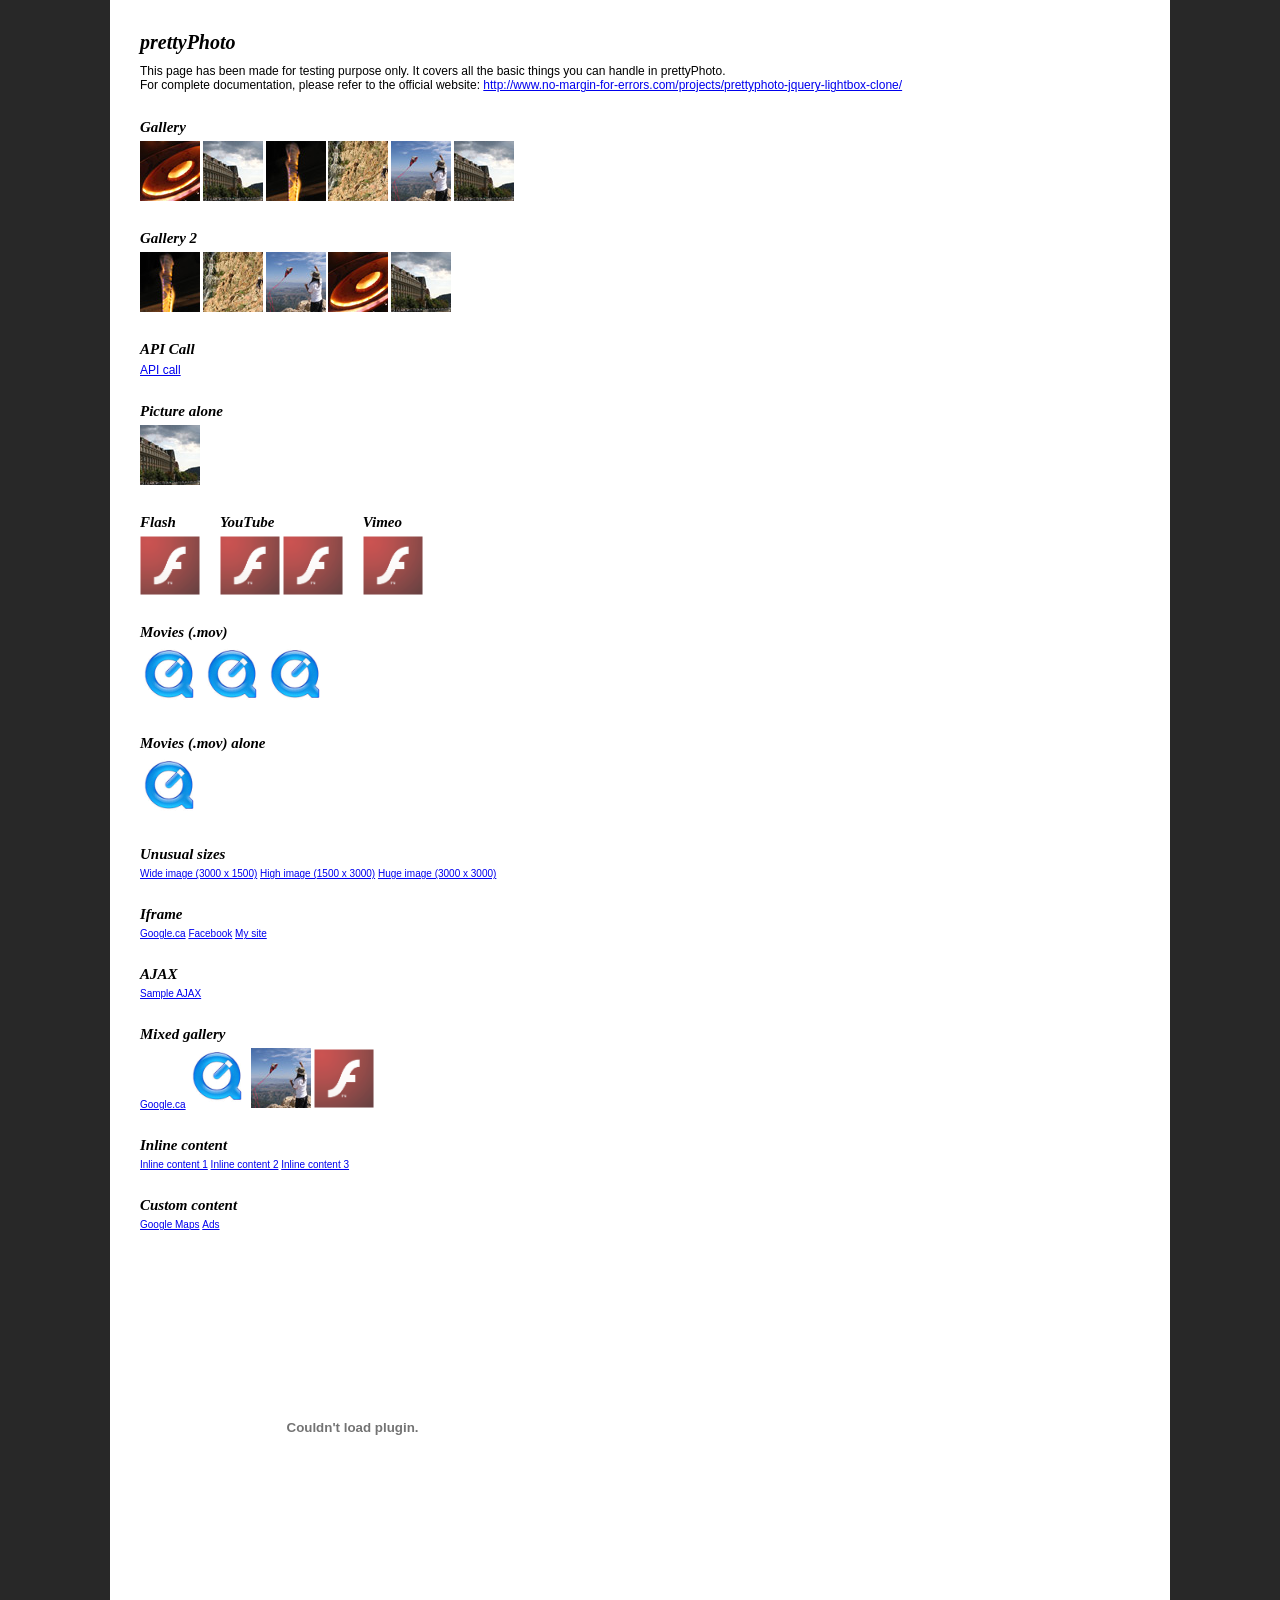
<file: js/prettyPhoto_compressed_3.1.3/index.html>
<!DOCTYPE html>
<html>
	<head>
		<title>jQuery lightbox clone - prettyPhoto - by Stephane Caron</title>
		<meta http-equiv="Content-Type" content="text/html; charset=utf-8" />
		<script src="js/jquery-1.6.1.min.js" type="text/javascript"></script>
		<!--script src="js/jquery.lint.js" type="text/javascript" charset="utf-8"></script-->
		<link rel="stylesheet" href="css/prettyPhoto.css" type="text/css" media="screen" title="prettyPhoto main stylesheet" charset="utf-8" />
		<script src="js/jquery.prettyPhoto.js" type="text/javascript" charset="utf-8"></script>
		
		<style type="text/css" media="screen">
			* { margin: 0; padding: 0; }
			
			body {
				background: #282828;
				font: 62.5%/1.2 Arial, Verdana, Sans-Serif;
				padding: 0 20px;
			}
			
			h1 { font-family: Georgia; font-style: italic; margin-bottom: 10px; }
			
			h2 {
				font-family: Georgia;
				font-style: italic;
				margin: 25px 0 5px 0;
			}
			
			p { font-size: 1.2em; }
			
			ul li { display: inline; }
			
			.wide {
				border-bottom: 1px #000 solid;
				width: 4000px;
			}
			
			.fleft { float: left; margin: 0 20px 0 0; }
			
			.cboth { clear: both; }
			
			#main {
				background: #fff;
				margin: 0 auto;
				padding: 30px;
				width: 1000px;
			}
		</style>
	</head>
	<body>
		<div id="main">
			<h1>prettyPhoto</h1>
			
			<p>This page has been made for testing purpose only. It covers all the basic things you can handle in prettyPhoto.</p>
	
			<p>For complete documentation, please refer to the official website: <a href="http://www.no-margin-for-errors.com/projects/prettyphoto-jquery-lightbox-clone/">http://www.no-margin-for-errors.com/projects/prettyphoto-jquery-lightbox-clone/</a></p>
	
			<h2>Gallery</h2>
			<ul class="gallery clearfix">
				<li><a href="images/fullscreen/1.JPG?lol=lol" rel="prettyPhoto[gallery1]" title="You can add caption to pictures. You can add caption to pictures. You can add caption to pictures."><img src="images/thumbnails/t_1.jpg" width="60" height="60" alt="Red round shape" /></a></li>
				<li><a href="images/fullscreen/2.jpg" rel="prettyPhoto[gallery1]"><img src="images/thumbnails/t_2.jpg" width="60" height="60" alt="Nice building" /></a></li>
				<li><a href="images/fullscreen/3.jpg" rel="prettyPhoto[gallery1]"><img src="images/thumbnails/t_3.jpg" width="60" height="60" alt="Fire!" /></a></li>
				<li><a href="images/fullscreen/4.jpg" rel="prettyPhoto[gallery1]"><img src="images/thumbnails/t_4.jpg" width="60" height="60" alt="Rock climbing" /></a></li>
				<li><a href="images/fullscreen/5.jpg" rel="prettyPhoto[gallery1]"><img src="images/thumbnails/t_5.jpg" width="60" height="60" alt="Fly kite, fly!" /></a></li>
				<li><a href="images/fullscreen/6.jpg" rel="prettyPhoto[gallery1]"><img src="images/thumbnails/t_2.jpg" width="60" height="60" alt="Nice building" /></a></li>
			</ul>

			<h2>Gallery 2</h2>
			<ul class="gallery clearfix">
				<li><a href="images/fullscreen/3.jpg" rel="prettyPhoto[gallery2]" title="How is the description on that one? How is the description on that one? How is the description on that one? "><img src="images/thumbnails/t_3.jpg" width="60" height="60" alt="This is a pretty long title" /></a></li>
				<li><a href="images/fullscreen/4.jpg" rel="prettyPhoto[gallery2]" title="Description on a single line."><img src="images/thumbnails/t_4.jpg" width="60" height="60" alt="" /></a></li>
				<li><a href="images/fullscreen/5.jpg" rel="prettyPhoto[gallery2]"><img src="images/thumbnails/t_5.jpg" width="60" height="60" alt="" /></a></li>
				<li><a href="images/fullscreen/1.jpg" rel="prettyPhoto[gallery2]"><img src="images/thumbnails/t_1.jpg" width="60" height="60" alt="" /></a></li>
				<li><a href="images/fullscreen/2.jpg" rel="prettyPhoto[gallery2]"><img src="images/thumbnails/t_2.jpg" width="60" height="60" alt="" /></a></li>
			</ul>

			<h2>API Call</h2>
			<script type="text/javascript" charset="utf-8">
				api_gallery=['images/fullscreen/1.JPG','images/fullscreen/2.jpg','images/fullscreen/3.JPG'];
				api_titles=['API Call Image 1','API Call Image 2','API Call Image 3'];
				api_descriptions=['Description 1','Description 2','Description 3'];
			</script>
			<p><a href="#" onclick="$.prettyPhoto.open(api_gallery,api_titles,api_descriptions); return false">API call</a></p>

			<h2>Picture alone</h2>
			<ul class="gallery clearfix">
				<li><a href="images/fullscreen/2.jpg" rel="prettyPhoto" title="&lt;a href=&#x27;http://www.google.ca&#x27; target=&#x27;_blank&#x27; &gt;This will open Google.com in a new window&lt;/a&gt;"><img src="images/thumbnails/t_2.jpg" width="60" height="60" alt="Picture alone 1" /></a></li>
			</ul>
			<div class="fleft">
				<h2>Flash</h2>
				<ul class="gallery clearfix">
					<li><a href="http://www.adobe.com/products/flashplayer/include/marquee/design.swf?width=792&amp;height=294" rel="prettyPhoto[flash]" title="Flash 10 demo"><img src="images/thumbnails/flash-logo.png" width="60" alt="Flash 10 demo" /></a></li>
				</ul>
			</div>
			<div class="fleft">
				<h2>YouTube</h2>
				<ul class="gallery clearfix">
					<li><a href="http://www.youtube.com/watch?v=kh29_SERH0Y?rel=0" rel="prettyPhoto" title="YouTube demo"><img src="images/thumbnails/flash-logo.png" width="60" alt="" /></a></li>
					<li><a href="http://youtu.be/kh29_SERH0Y?rel=0" rel="prettyPhoto" title="YouTube demo"><img src="images/thumbnails/flash-logo.png" width="60" alt="" /></a></li>
				</ul>
			</div>
			<div class="fleft">
				<h2>Vimeo</h2>
				<ul class="gallery clearfix">
					<li><a href="http://vimeo.com/7874398&width=700" rel="prettyPhoto" title="Vimeo video"><img src="images/thumbnails/flash-logo.png" width="60" alt="VIMEO!" /></a></li>
				</ul>
			</div>
			
			<br class="cboth" />
	
			<h2>Movies (.mov)</h2>
			<ul class="gallery clearfix">
				<li><a href="http://trailers.apple.com/movies/disney/tronlegacy/tronlegacy-tsr1_r640s.mov?width=640&height=272" rel="prettyPhoto[movies]" title="Tron!"><img src="images/thumbnails/quicktime-logo.gif" alt="Tron teaser" width="60" /></a></li>
				<li><a href="http://trailers.apple.com/movies/sony_pictures/karatekid/karatekid-tlr3_r640s.mov?width=640&height=304" rel="prettyPhoto[movies]" title="The Karate Kid"><img src="images/thumbnails/quicktime-logo.gif" alt="The Karate Kid" width="60" /></a></li>
				<li><a href="http://trailers.apple.com/movies/paramount/shutterisland/shutterisland-tvspot1_r640s.mov?width=640&height=272" rel="prettyPhoto[movies]" title="Shutter Island"><img src="images/thumbnails/quicktime-logo.gif" alt="Shutter Island" width="60" /></a></li>
			</ul>
	
			<h2>Movies (.mov) alone</h2>
			<ul class="gallery clearfix">
				<li><a href="http://trailers.apple.com/movies/disney/tronlegacy/tronlegacy-tsr1_r640s.mov?width=640&height=272" rel="prettyPhoto" title="Tron!"><img src="images/thumbnails/quicktime-logo.gif" alt="Tron teaser" width="60" /></a></li>
			</ul>
	
			<h2>Unusual sizes</h2>
			<ul class="gallery clearfix">
				<li><a href="images/fullscreen/wide.gif" rel="prettyPhoto[unusual]">Wide image (3000 x 1500)</a></li>
				<li><a href="images/fullscreen/high.gif" rel="prettyPhoto[unusual]">High image (1500 x 3000)</a></li>
				<li><a href="images/fullscreen/huge.gif" rel="prettyPhoto[unusual]">Huge image (3000 x 3000)</a></li>
			</ul>
	
			<h2>Iframe</h2>
			<ul class="gallery clearfix">
				<li><a href="http://www.google.com/search?ie=UTF-8&amp;oe=UTF-8&amp;q=prettyphoto&amp;iframe=true&amp;width=100%&amp;height=100%" rel="prettyPhoto[iframe]">Google.ca</a></li>
				<li><a href="http://www.facebook.com?iframe=true&amp;width=600&amp;height=300" rel="prettyPhoto[iframe]">Facebook</a></li>
				<li><a href="http://nmfe.co?iframe=true&amp;width=300&amp;height=200" rel="prettyPhoto[iframe]">My site</a></li>
			</ul>
	
			<h2>AJAX</h2>
			<ul class="gallery clearfix">
				<li><a href="xhr_response.html?ajax=true&amp;width=400&amp;height=160" rel="prettyPhoto[ajax]">Sample AJAX</a></li>
			</ul>
	
			<h2>Mixed gallery</h2>
			<ul class="gallery clearfix">
				<li><a href="http://www.google.ca?iframe=true&amp;width=1000&amp;height=500" rel="prettyPhoto[mixed]">Google.ca</a></li>
				<li><a href="http://trailers.apple.com/movies/disney/tronlegacy/tronlegacy-tsr1_r640s.mov?width=640&height=272" rel="prettyPhoto[mixed]" title="Tron!"><img src="images/thumbnails/quicktime-logo.gif" alt="Tron teaser" width="60" /></a></li>
				<li><a href="images/fullscreen/5.jpg" rel="prettyPhoto[mixed]"><img src="images/thumbnails/t_5.jpg" width="60" height="60" alt="" /></a></li>
				<li><a href="http://www.adobe.com/products/flashplayer/include/marquee/design.swf?width=792&amp;height=294" rel="prettyPhoto[mixed]" title="Flash 10 demo"><img src="images/thumbnails/flash-logo.png" width="60" alt="Flash 10 demo" /></a></li>
			</ul>
	
			<h2>Inline content</h2>
			<ul class="gallery clearfix">
				<li><a href="#inline_demo" rel="prettyPhoto[inline]">Inline content 1</a></li>
				<li><a href="#inline_demo2" rel="prettyPhoto[inline]">Inline content 2</a></li>
				<li><a href="#inline_demo3" rel="prettyPhoto[inline]">Inline content 3</a></li>
			</ul>
			<div id="inline_demo" style="display:none;">
				<p><a href="http://www.google.ca?iframe=true&amp;width=1000&amp;height=500">Google.ca</a></p>
				<p>Lorem ipsum dolor sit amet, consectetur adipisicing elit, sed do eiusmod tempor incididunt ut labore et dolore magna aliqua. Ut enim ad minim veniam, quis nostrud exercitation ullamco laboris nisi ut aliquip ex ea commodo consequat. Duis aute irure dolor in reprehenderit in voluptate velit esse cillum dolore eu fugiat nulla pariatur. Excepteur sint occaecat cupidatat non proident, sunt in culpa qui officia deserunt mollit anim id est laborum.</p>
			</div>
			<div id="inline_demo2" style="display:none;">
				<p>Lorem ipsum dolor sit amet, consectetur adipisicing elit, sed do eiusmod tempor incididunt ut labore et dolore magna aliqua. Ut enim ad minim veniam, quis nostrud exercitation ullamco laboris nisi ut aliquip ex ea commodo consequat. Duis aute irure dolor in reprehenderit in voluptate velit esse cillum dolore eu fugiat nulla pariatur. Excepteur sint occaecat cupidatat non proident, sunt in culpa qui officia deserunt mollit anim id est laborum.</p>
				<p>Lorem ipsum dolor sit amet, consectetur adipisicing elit, sed do eiusmod tempor incididunt ut labore et dolore magna aliqua. Ut enim ad minim veniam, quis nostrud exercitation ullamco laboris nisi ut aliquip ex ea commodo consequat. Duis aute irure dolor in reprehenderit in voluptate velit esse cillum dolore eu fugiat nulla pariatur. Excepteur sint occaecat cupidatat non proident, sunt in culpa qui officia deserunt mollit anim id est laborum.</p>
				<p>Lorem ipsum dolor sit amet, consectetur adipisicing elit, sed do eiusmod tempor incididunt ut labore et dolore magna aliqua. Ut enim ad minim veniam, quis nostrud exercitation ullamco laboris nisi ut aliquip ex ea commodo consequat. Duis aute irure dolor in reprehenderit in voluptate velit esse cillum dolore eu fugiat nulla pariatur. Excepteur sint occaecat cupidatat non proident, sunt in culpa qui officia deserunt mollit anim id est laborum.</p>
				<p>Lorem ipsum dolor sit amet, consectetur adipisicing elit, sed do eiusmod tempor incididunt ut labore et dolore magna aliqua. Ut enim ad minim veniam, quis nostrud exercitation ullamco laboris nisi ut aliquip ex ea commodo consequat. Duis aute irure dolor in reprehenderit in voluptate velit esse cillum dolore eu fugiat nulla pariatur. Excepteur sint occaecat cupidatat non proident, sunt in culpa qui officia deserunt mollit anim id est laborum.</p>
			</div>
			<div id="inline_demo3" style="display:none;">
				<p>Lorem ipsum dolor sit amet, consectetur adipisicing elit, sed do eiusmod tempor incididunt ut labore et dolore magna aliqua. Ut enim ad minim veniam, quis nostrud exercitation ullamco laboris nisi ut aliquip ex ea commodo consequat. Duis aute irure dolor in reprehenderit in voluptate velit esse cillum dolore eu fugiat nulla pariatur. Excepteur sint occaecat cupidatat non proident, sunt in culpa qui officia deserunt mollit anim id est laborum.</p>
				<p>Lorem ipsum dolor sit amet, consectetur adipisicing elit, sed do eiusmod tempor incididunt ut labore et dolore magna aliqua. Ut enim ad minim veniam, quis nostrud exercitation ullamco laboris nisi ut aliquip ex ea commodo consequat. Duis aute irure dolor in reprehenderit in voluptate velit esse cillum dolore eu fugiat nulla pariatur. Excepteur sint occaecat cupidatat non proident, sunt in culpa qui officia deserunt mollit anim id est laborum.</p>
				<p><img src="images/fullscreen/2.jpg" /></p>
			</div>
	
			<h2>Custom content</h2>
			<ul id="custom_content" class="gallery clearfix">
				<li><a href="#?custom=true&width=260&height=270" rel="prettyPhoto">Google Maps</a></li>
				<li><a href="#?custom=true&width=260&height=400" rel="prettyPhoto">Ads</a></li>
			</ul>
			
			<br /><br />
			
			<object width="425" height="344"><param name="movie" value="http://www.youtube.com/v/_HOMoTqEASY&hl=en&fs=1&"></param><param name="allowFullScreen" value="true"></param><param name="allowscriptaccess" value="always"></param><param name="wmode" value="opaque"></param><embed src="http://www.youtube.com/v/_HOMoTqEASY&hl=en&fs=1&" type="application/x-shockwave-flash" allowscriptaccess="always" allowfullscreen="true" width="425" height="344" wmode="opaque"></embed></object>
			<iframe title="YouTube video player" width="425" height="344" src="http://www.youtube.com/embed/_HOMoTqEASY" frameborder="0" allowfullscreen></iframe>
	
			<script type="text/javascript" charset="utf-8">
			$(document).ready(function(){
				$("area[rel^='prettyPhoto']").prettyPhoto();
				
				$(".gallery:first a[rel^='prettyPhoto']").prettyPhoto({animation_speed:'normal',theme:'light_square',slideshow:3000, autoplay_slideshow: true});
				$(".gallery:gt(0) a[rel^='prettyPhoto']").prettyPhoto({animation_speed:'fast',slideshow:10000, hideflash: true});
		
				$("#custom_content a[rel^='prettyPhoto']:first").prettyPhoto({
					custom_markup: '<div id="map_canvas" style="width:260px; height:265px"></div>',
					changepicturecallback: function(){ initialize(); }
				});

				$("#custom_content a[rel^='prettyPhoto']:last").prettyPhoto({
					custom_markup: '<div id="bsap_1259344" class="bsarocks bsap_d49a0984d0f377271ccbf01a33f2b6d6"></div><div id="bsap_1237859" class="bsarocks bsap_d49a0984d0f377271ccbf01a33f2b6d6" style="height:260px"></div><div id="bsap_1251710" class="bsarocks bsap_d49a0984d0f377271ccbf01a33f2b6d6"></div>',
					changepicturecallback: function(){ _bsap.exec(); }
				});
			});
			</script>
	
			<!-- Google Maps Code -->
			<script type="text/javascript"
			    src="http://maps.google.com/maps/api/js?sensor=true">
			</script>
			<script type="text/javascript">
			  function initialize() {
			    var latlng = new google.maps.LatLng(-34.397, 150.644);
			    var myOptions = {
			      zoom: 8,
			      center: latlng,
			      mapTypeId: google.maps.MapTypeId.ROADMAP
			    };
			    var map = new google.maps.Map(document.getElementById("map_canvas"),
			        myOptions);
			  }

			</script>
			<!-- END Google Maps Code -->
	
			<!-- BuySellAds.com Ad Code -->
			<style type="text/css" media="screen">
				.bsap a { float: left; }
			</style>
			<script type="text/javascript">
			(function(){
			  var bsa = document.createElement('script');
			     bsa.type = 'text/javascript';
			     bsa.async = true;
			     bsa.src = '//s3.buysellads.com/ac/bsa.js';
			  (document.getElementsByTagName('head')[0]||document.getElementsByTagName('body')[0]).appendChild(bsa);
			})();
			</script>
			<!-- END BuySellAds.com Ad Code -->
	</div>
	</body>
</html>
</file>
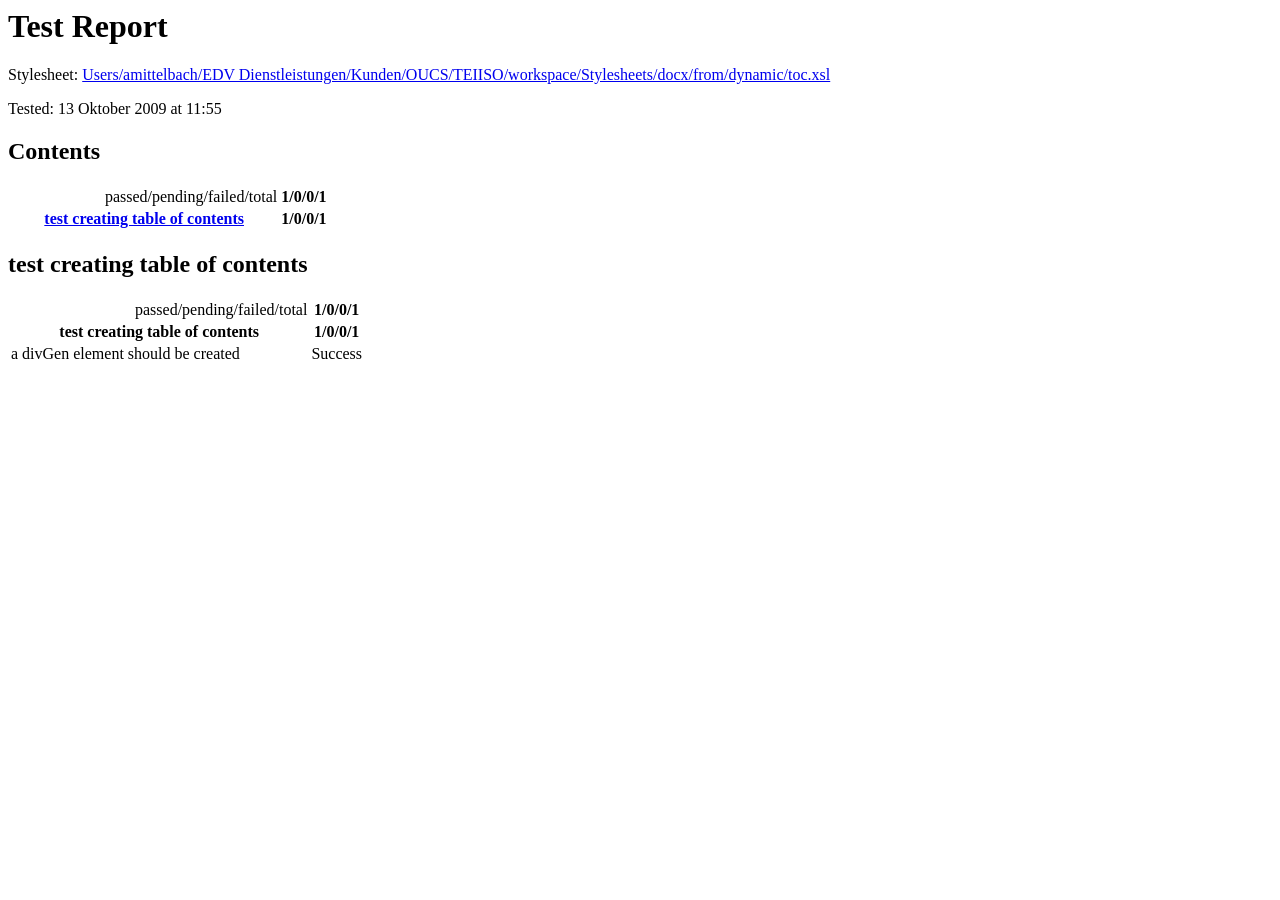
<file: stylesheets/xslt/stylesheet/docx/from/dynamic/tests/xspec/test-toc-scenario-result.html>
<?xml version="1.0" encoding="UTF-8"?><html xmlns:test="http://www.jenitennison.com/xslt/unit-test" xmlns="http://www.w3.org/1999/xhtml">
   <head>
      <meta http-equiv="Content-Type" content="text/html; charset=UTF-8" />
      <title>Test Report for Users/amittelbach/EDV Dienstleistungen/Kunden/OUCS/TEIISO/workspace/Stylesheets/docx/from/dynamic/toc.xsl</title>
      <link rel="stylesheet" type="text/css" href="file:/usr/local/bin/xspec-v0.1/test-report.css" />
   </head>
   <body>
      <h1>Test Report</h1>
      <p>Stylesheet:  <a href="file:/Users/amittelbach/EDV%20Dienstleistungen/Kunden/OUCS/TEIISO/workspace/Stylesheets/docx/from/dynamic/toc.xsl">Users/amittelbach/EDV Dienstleistungen/Kunden/OUCS/TEIISO/workspace/Stylesheets/docx/from/dynamic/toc.xsl</a></p>
      <p>Tested: 13 Oktober 2009 at 11:55</p>
      <h2>Contents</h2>
      <table class="xspec">
         <col width="85%" />
         <col width="15%" />
         <thead>
            <tr>
               <th style="text-align: right; font-weight: normal; ">passed/pending/failed/total</th>
               <th>1/0/0/1</th>
            </tr>
         </thead>
         <tbody>
            <tr class="successful">
               <th><a href="#d3e4">test creating table of contents</a></th>
               <th>1/0/0/1</th>
            </tr>
         </tbody>
      </table>
      <div id="d3e4">
         <h2>test creating table of contents</h2>
         <table class="xspec" id="d3e4">
            <col width="85%" />
            <col width="15%" />
            <thead>
               <tr>
                  <th style="text-align: right; font-weight: normal; ">passed/pending/failed/total</th>
                  <th>1/0/0/1</th>
               </tr>
            </thead>
            <tbody>
               <tr class="successful">
                  <th>test creating table of contents</th>
                  <th>1/0/0/1</th>
               </tr>
               <tr class="successful">
                  <td>a divGen element should be created</td>
                  <td>Success</td>
               </tr>
            </tbody>
         </table>
      </div>
   </body>
</html>
</file>
<file: js/prettyPhoto_compressed_3.1.3/css/prettyPhoto.css>
div.pp_default .pp_top,div.pp_default .pp_top .pp_middle,div.pp_default .pp_top .pp_left,div.pp_default .pp_top .pp_right,div.pp_default .pp_bottom,div.pp_default .pp_bottom .pp_left,div.pp_default .pp_bottom .pp_middle,div.pp_default .pp_bottom .pp_right{height:13px}
div.pp_default .pp_top .pp_left{background:url(../images/prettyPhoto/default/sprite.png) -78px -93px no-repeat}
div.pp_default .pp_top .pp_middle{background:url(../images/prettyPhoto/default/sprite_x.png) top left repeat-x}
div.pp_default .pp_top .pp_right{background:url(../images/prettyPhoto/default/sprite.png) -112px -93px no-repeat}
div.pp_default .pp_content .ppt{color:#f8f8f8}
div.pp_default .pp_content_container .pp_left{background:url(../images/prettyPhoto/default/sprite_y.png) -7px 0 repeat-y;padding-left:13px}
div.pp_default .pp_content_container .pp_right{background:url(../images/prettyPhoto/default/sprite_y.png) top right repeat-y;padding-right:13px}
div.pp_default .pp_next:hover{background:url(../images/prettyPhoto/default/sprite_next.png) center right no-repeat;cursor:pointer}
div.pp_default .pp_previous:hover{background:url(../images/prettyPhoto/default/sprite_prev.png) center left no-repeat;cursor:pointer}
div.pp_default .pp_expand{background:url(../images/prettyPhoto/default/sprite.png) 0 -29px no-repeat;cursor:pointer;height:28px;width:28px}
div.pp_default .pp_expand:hover{background:url(../images/prettyPhoto/default/sprite.png) 0 -56px no-repeat;cursor:pointer}
div.pp_default .pp_contract{background:url(../images/prettyPhoto/default/sprite.png) 0 -84px no-repeat;cursor:pointer;height:28px;width:28px}
div.pp_default .pp_contract:hover{background:url(../images/prettyPhoto/default/sprite.png) 0 -113px no-repeat;cursor:pointer}
div.pp_default .pp_close{background:url(../images/prettyPhoto/default/sprite.png) 2px 1px no-repeat;cursor:pointer;height:30px;width:30px}
div.pp_default .pp_gallery ul li a{background:url(../images/prettyPhoto/default/default_thumb.png) center center #f8f8f8;border:1px solid #aaa}
div.pp_default .pp_social{margin-top:7px}
div.pp_default .pp_gallery a.pp_arrow_previous,div.pp_default .pp_gallery a.pp_arrow_next{left:auto;position:static}
div.pp_default .pp_nav .pp_play,div.pp_default .pp_nav .pp_pause{background:url(../images/prettyPhoto/default/sprite.png) -51px 1px no-repeat;height:30px;width:30px}
div.pp_default .pp_nav .pp_pause{background-position:-51px -29px}
div.pp_default a.pp_arrow_previous,div.pp_default a.pp_arrow_next{background:url(../images/prettyPhoto/default/sprite.png) -31px -3px no-repeat;height:20px;margin:4px 0 0;width:20px}
div.pp_default a.pp_arrow_next{background-position:-82px -3px;left:52px}
div.pp_default .pp_content_container .pp_details{margin-top:5px}
div.pp_default .pp_nav{clear:none;height:30px;position:relative;width:110px}
div.pp_default .pp_nav .currentTextHolder{color:#999;font-family:Georgia;font-size:11px;font-style:italic;left:75px;line-height:25px;margin:0;padding:0 0 0 10px;position:absolute;top:2px}
div.pp_default .pp_close:hover,div.pp_default .pp_nav .pp_play:hover,div.pp_default .pp_nav .pp_pause:hover,div.pp_default .pp_arrow_next:hover,div.pp_default .pp_arrow_previous:hover{opacity:0.7}
div.pp_default .pp_description{font-size:11px;font-weight:700;line-height:14px;margin:5px 50px 5px 0}
div.pp_default .pp_bottom .pp_left{background:url(../images/prettyPhoto/default/sprite.png) -78px -127px no-repeat}
div.pp_default .pp_bottom .pp_middle{background:url(../images/prettyPhoto/default/sprite_x.png) bottom left repeat-x}
div.pp_default .pp_bottom .pp_right{background:url(../images/prettyPhoto/default/sprite.png) -112px -127px no-repeat}
div.pp_default .pp_loaderIcon{background:url(../images/prettyPhoto/default/loader.gif) center center no-repeat}
div.light_rounded .pp_top .pp_left{background:url(../images/prettyPhoto/light_rounded/sprite.png) -88px -53px no-repeat}
div.light_rounded .pp_top .pp_right{background:url(../images/prettyPhoto/light_rounded/sprite.png) -110px -53px no-repeat}
div.light_rounded .pp_next:hover{background:url(../images/prettyPhoto/light_rounded/btnNext.png) center right no-repeat;cursor:pointer}
div.light_rounded .pp_previous:hover{background:url(../images/prettyPhoto/light_rounded/btnPrevious.png) center left no-repeat;cursor:pointer}
div.light_rounded .pp_expand{background:url(../images/prettyPhoto/light_rounded/sprite.png) -31px -26px no-repeat;cursor:pointer}
div.light_rounded .pp_expand:hover{background:url(../images/prettyPhoto/light_rounded/sprite.png) -31px -47px no-repeat;cursor:pointer}
div.light_rounded .pp_contract{background:url(../images/prettyPhoto/light_rounded/sprite.png) 0 -26px no-repeat;cursor:pointer}
div.light_rounded .pp_contract:hover{background:url(../images/prettyPhoto/light_rounded/sprite.png) 0 -47px no-repeat;cursor:pointer}
div.light_rounded .pp_close{background:url(../images/prettyPhoto/light_rounded/sprite.png) -1px -1px no-repeat;cursor:pointer;height:22px;width:75px}
div.light_rounded .pp_nav .pp_play{background:url(../images/prettyPhoto/light_rounded/sprite.png) -1px -100px no-repeat;height:15px;width:14px}
div.light_rounded .pp_nav .pp_pause{background:url(../images/prettyPhoto/light_rounded/sprite.png) -24px -100px no-repeat;height:15px;width:14px}
div.light_rounded .pp_arrow_previous{background:url(../images/prettyPhoto/light_rounded/sprite.png) 0 -71px no-repeat}
div.light_rounded .pp_arrow_next{background:url(../images/prettyPhoto/light_rounded/sprite.png) -22px -71px no-repeat}
div.light_rounded .pp_bottom .pp_left{background:url(../images/prettyPhoto/light_rounded/sprite.png) -88px -80px no-repeat}
div.light_rounded .pp_bottom .pp_right{background:url(../images/prettyPhoto/light_rounded/sprite.png) -110px -80px no-repeat}
div.dark_rounded .pp_top .pp_left{background:url(../images/prettyPhoto/dark_rounded/sprite.png) -88px -53px no-repeat}
div.dark_rounded .pp_top .pp_right{background:url(../images/prettyPhoto/dark_rounded/sprite.png) -110px -53px no-repeat}
div.dark_rounded .pp_content_container .pp_left{background:url(../images/prettyPhoto/dark_rounded/contentPattern.png) top left repeat-y}
div.dark_rounded .pp_content_container .pp_right{background:url(../images/prettyPhoto/dark_rounded/contentPattern.png) top right repeat-y}
div.dark_rounded .pp_next:hover{background:url(../images/prettyPhoto/dark_rounded/btnNext.png) center right no-repeat;cursor:pointer}
div.dark_rounded .pp_previous:hover{background:url(../images/prettyPhoto/dark_rounded/btnPrevious.png) center left no-repeat;cursor:pointer}
div.dark_rounded .pp_expand{background:url(../images/prettyPhoto/dark_rounded/sprite.png) -31px -26px no-repeat;cursor:pointer}
div.dark_rounded .pp_expand:hover{background:url(../images/prettyPhoto/dark_rounded/sprite.png) -31px -47px no-repeat;cursor:pointer}
div.dark_rounded .pp_contract{background:url(../images/prettyPhoto/dark_rounded/sprite.png) 0 -26px no-repeat;cursor:pointer}
div.dark_rounded .pp_contract:hover{background:url(../images/prettyPhoto/dark_rounded/sprite.png) 0 -47px no-repeat;cursor:pointer}
div.dark_rounded .pp_close{background:url(../images/prettyPhoto/dark_rounded/sprite.png) -1px -1px no-repeat;cursor:pointer;height:22px;width:75px}
div.dark_rounded .pp_description{color:#fff;margin-right:85px}
div.dark_rounded .pp_nav .pp_play{background:url(../images/prettyPhoto/dark_rounded/sprite.png) -1px -100px no-repeat;height:15px;width:14px}
div.dark_rounded .pp_nav .pp_pause{background:url(../images/prettyPhoto/dark_rounded/sprite.png) -24px -100px no-repeat;height:15px;width:14px}
div.dark_rounded .pp_arrow_previous{background:url(../images/prettyPhoto/dark_rounded/sprite.png) 0 -71px no-repeat}
div.dark_rounded .pp_arrow_next{background:url(../images/prettyPhoto/dark_rounded/sprite.png) -22px -71px no-repeat}
div.dark_rounded .pp_bottom .pp_left{background:url(../images/prettyPhoto/dark_rounded/sprite.png) -88px -80px no-repeat}
div.dark_rounded .pp_bottom .pp_right{background:url(../images/prettyPhoto/dark_rounded/sprite.png) -110px -80px no-repeat}
div.dark_rounded .pp_loaderIcon{background:url(../images/prettyPhoto/dark_rounded/loader.gif) center center no-repeat}
div.dark_square .pp_left,div.dark_square .pp_middle,div.dark_square .pp_right,div.dark_square .pp_content{background:#000}
div.dark_square .pp_description{color:#fff;margin:0 85px 0 0}
div.dark_square .pp_loaderIcon{background:url(../images/prettyPhoto/dark_square/loader.gif) center center no-repeat}
div.dark_square .pp_expand{background:url(../images/prettyPhoto/dark_square/sprite.png) -31px -26px no-repeat;cursor:pointer}
div.dark_square .pp_expand:hover{background:url(../images/prettyPhoto/dark_square/sprite.png) -31px -47px no-repeat;cursor:pointer}
div.dark_square .pp_contract{background:url(../images/prettyPhoto/dark_square/sprite.png) 0 -26px no-repeat;cursor:pointer}
div.dark_square .pp_contract:hover{background:url(../images/prettyPhoto/dark_square/sprite.png) 0 -47px no-repeat;cursor:pointer}
div.dark_square .pp_close{background:url(../images/prettyPhoto/dark_square/sprite.png) -1px -1px no-repeat;cursor:pointer;height:22px;width:75px}
div.dark_square .pp_nav{clear:none}
div.dark_square .pp_nav .pp_play{background:url(../images/prettyPhoto/dark_square/sprite.png) -1px -100px no-repeat;height:15px;width:14px}
div.dark_square .pp_nav .pp_pause{background:url(../images/prettyPhoto/dark_square/sprite.png) -24px -100px no-repeat;height:15px;width:14px}
div.dark_square .pp_arrow_previous{background:url(../images/prettyPhoto/dark_square/sprite.png) 0 -71px no-repeat}
div.dark_square .pp_arrow_next{background:url(../images/prettyPhoto/dark_square/sprite.png) -22px -71px no-repeat}
div.dark_square .pp_next:hover{background:url(../images/prettyPhoto/dark_square/btnNext.png) center right no-repeat;cursor:pointer}
div.dark_square .pp_previous:hover{background:url(../images/prettyPhoto/dark_square/btnPrevious.png) center left no-repeat;cursor:pointer}
div.light_square .pp_expand{background:url(../images/prettyPhoto/light_square/sprite.png) -31px -26px no-repeat;cursor:pointer}
div.light_square .pp_expand:hover{background:url(../images/prettyPhoto/light_square/sprite.png) -31px -47px no-repeat;cursor:pointer}
div.light_square .pp_contract{background:url(../images/prettyPhoto/light_square/sprite.png) 0 -26px no-repeat;cursor:pointer}
div.light_square .pp_contract:hover{background:url(../images/prettyPhoto/light_square/sprite.png) 0 -47px no-repeat;cursor:pointer}
div.light_square .pp_close{background:url(../images/prettyPhoto/light_square/sprite.png) -1px -1px no-repeat;cursor:pointer;height:22px;width:75px}
div.light_square .pp_nav .pp_play{background:url(../images/prettyPhoto/light_square/sprite.png) -1px -100px no-repeat;height:15px;width:14px}
div.light_square .pp_nav .pp_pause{background:url(../images/prettyPhoto/light_square/sprite.png) -24px -100px no-repeat;height:15px;width:14px}
div.light_square .pp_arrow_previous{background:url(../images/prettyPhoto/light_square/sprite.png) 0 -71px no-repeat}
div.light_square .pp_arrow_next{background:url(../images/prettyPhoto/light_square/sprite.png) -22px -71px no-repeat}
div.light_square .pp_next:hover{background:url(../images/prettyPhoto/light_square/btnNext.png) center right no-repeat;cursor:pointer}
div.light_square .pp_previous:hover{background:url(../images/prettyPhoto/light_square/btnPrevious.png) center left no-repeat;cursor:pointer}
div.facebook .pp_top .pp_left{background:url(../images/prettyPhoto/facebook/sprite.png) -88px -53px no-repeat}
div.facebook .pp_top .pp_middle{background:url(../images/prettyPhoto/facebook/contentPatternTop.png) top left repeat-x}
div.facebook .pp_top .pp_right{background:url(../images/prettyPhoto/facebook/sprite.png) -110px -53px no-repeat}
div.facebook .pp_content_container .pp_left{background:url(../images/prettyPhoto/facebook/contentPatternLeft.png) top left repeat-y}
div.facebook .pp_content_container .pp_right{background:url(../images/prettyPhoto/facebook/contentPatternRight.png) top right repeat-y}
div.facebook .pp_expand{background:url(../images/prettyPhoto/facebook/sprite.png) -31px -26px no-repeat;cursor:pointer}
div.facebook .pp_expand:hover{background:url(../images/prettyPhoto/facebook/sprite.png) -31px -47px no-repeat;cursor:pointer}
div.facebook .pp_contract{background:url(../images/prettyPhoto/facebook/sprite.png) 0 -26px no-repeat;cursor:pointer}
div.facebook .pp_contract:hover{background:url(../images/prettyPhoto/facebook/sprite.png) 0 -47px no-repeat;cursor:pointer}
div.facebook .pp_close{background:url(../images/prettyPhoto/facebook/sprite.png) -1px -1px no-repeat;cursor:pointer;height:22px;width:22px}
div.facebook .pp_description{margin:0 37px 0 0}
div.facebook .pp_loaderIcon{background:url(../images/prettyPhoto/facebook/loader.gif) center center no-repeat}
div.facebook .pp_arrow_previous{background:url(../images/prettyPhoto/facebook/sprite.png) 0 -71px no-repeat;height:22px;margin-top:0;width:22px}
div.facebook .pp_arrow_previous.disabled{background-position:0 -96px;cursor:default}
div.facebook .pp_arrow_next{background:url(../images/prettyPhoto/facebook/sprite.png) -32px -71px no-repeat;height:22px;margin-top:0;width:22px}
div.facebook .pp_arrow_next.disabled{background-position:-32px -96px;cursor:default}
div.facebook .pp_nav{margin-top:0}
div.facebook .pp_nav p{font-size:15px;padding:0 3px 0 4px}
div.facebook .pp_nav .pp_play{background:url(../images/prettyPhoto/facebook/sprite.png) -1px -123px no-repeat;height:22px;width:22px}
div.facebook .pp_nav .pp_pause{background:url(../images/prettyPhoto/facebook/sprite.png) -32px -123px no-repeat;height:22px;width:22px}
div.facebook .pp_next:hover{background:url(../images/prettyPhoto/facebook/btnNext.png) center right no-repeat;cursor:pointer}
div.facebook .pp_previous:hover{background:url(../images/prettyPhoto/facebook/btnPrevious.png) center left no-repeat;cursor:pointer}
div.facebook .pp_bottom .pp_left{background:url(../images/prettyPhoto/facebook/sprite.png) -88px -80px no-repeat}
div.facebook .pp_bottom .pp_middle{background:url(../images/prettyPhoto/facebook/contentPatternBottom.png) top left repeat-x}
div.facebook .pp_bottom .pp_right{background:url(../images/prettyPhoto/facebook/sprite.png) -110px -80px no-repeat}
div.pp_pic_holder a:focus{outline:none}
div.pp_overlay{background:#000;display:none;left:0;position:absolute;top:0;width:100%;z-index:9500}
div.pp_pic_holder{display:none;position:absolute;width:100px;z-index:10000}
.pp_content{height:40px;min-width:40px}
* html .pp_content{width:40px}
.pp_content_container{position:relative;text-align:left;width:100%}
.pp_content_container .pp_left{padding-left:20px}
.pp_content_container .pp_right{padding-right:20px}
.pp_content_container .pp_details{float:left;margin:10px 0 2px}
.pp_description{display:none;margin:0}
.pp_social{float:left;margin:0}
.pp_social .facebook{float:left;margin-left:5px;overflow:hidden;width:55px}
.pp_social .twitter{float:left}
.pp_nav{clear:right;float:left;margin:3px 10px 0 0}
.pp_nav p{float:left;margin:2px 4px;white-space:nowrap}
.pp_nav .pp_play,.pp_nav .pp_pause{float:left;margin-right:4px;text-indent:-10000px}
a.pp_arrow_previous,a.pp_arrow_next{display:block;float:left;height:15px;margin-top:3px;overflow:hidden;text-indent:-10000px;width:14px}
.pp_hoverContainer{position:absolute;top:0;width:100%;z-index:2000}
.pp_gallery{display:none;left:50%;margin-top:-50px;position:absolute;z-index:10000}
.pp_gallery div{float:left;overflow:hidden;position:relative}
.pp_gallery ul{float:left;height:35px;margin:0 0 0 5px;padding:0;position:relative;white-space:nowrap}
.pp_gallery ul a{border:1px rgba(0,0,0,0.5) solid;display:block;float:left;height:33px;overflow:hidden}
.pp_gallery ul a img{border:0}
.pp_gallery li{display:block;float:left;margin:0 5px 0 0;padding:0}
.pp_gallery li.default a{background:url(../images/prettyPhoto/facebook/default_thumbnail.gif) 0 0 no-repeat;display:block;height:33px;width:50px}
.pp_gallery .pp_arrow_previous,.pp_gallery .pp_arrow_next{margin-top:7px!important}
a.pp_next{background:url(../images/prettyPhoto/light_rounded/btnNext.png) 10000px 10000px no-repeat;display:block;float:right;height:100%;text-indent:-10000px;width:49%}
a.pp_previous{background:url(../images/prettyPhoto/light_rounded/btnNext.png) 10000px 10000px no-repeat;display:block;float:left;height:100%;text-indent:-10000px;width:49%}
a.pp_expand,a.pp_contract{cursor:pointer;display:none;height:20px;position:absolute;right:30px;text-indent:-10000px;top:10px;width:20px;z-index:20000}
a.pp_close{display:block;line-height:22px;position:absolute;right:0;text-indent:-10000px;top:0}
.pp_loaderIcon{display:block;height:24px;left:50%;margin:-12px 0 0 -12px;position:absolute;top:50%;width:24px}
#pp_full_res{line-height:1!important}
#pp_full_res .pp_inline{text-align:left}
#pp_full_res .pp_inline p{margin:0 0 15px}
div.ppt{color:#fff;display:none;font-size:17px;margin:0 0 5px 15px;z-index:9999}
div.pp_default .pp_content,div.light_rounded .pp_content{background-color:#fff}
div.pp_default #pp_full_res .pp_inline,div.light_rounded .pp_content .ppt,div.light_rounded #pp_full_res .pp_inline,div.light_square .pp_content .ppt,div.light_square #pp_full_res .pp_inline,div.facebook .pp_content .ppt,div.facebook #pp_full_res .pp_inline{color:#000}
div.pp_default .pp_gallery ul li a:hover,div.pp_default .pp_gallery ul li.selected a,.pp_gallery ul a:hover,.pp_gallery li.selected a{border-color:#fff}
div.pp_default .pp_details,div.light_rounded .pp_details,div.dark_rounded .pp_details,div.dark_square .pp_details,div.light_square .pp_details,div.facebook .pp_details{position:relative}
div.light_rounded .pp_top .pp_middle,div.light_rounded .pp_content_container .pp_left,div.light_rounded .pp_content_container .pp_right,div.light_rounded .pp_bottom .pp_middle,div.light_square .pp_left,div.light_square .pp_middle,div.light_square .pp_right,div.light_square .pp_content,div.facebook .pp_content{background:#fff}
div.light_rounded .pp_description,div.light_square .pp_description{margin-right:85px}
div.light_rounded .pp_gallery a.pp_arrow_previous,div.light_rounded .pp_gallery a.pp_arrow_next,div.dark_rounded .pp_gallery a.pp_arrow_previous,div.dark_rounded .pp_gallery a.pp_arrow_next,div.dark_square .pp_gallery a.pp_arrow_previous,div.dark_square .pp_gallery a.pp_arrow_next,div.light_square .pp_gallery a.pp_arrow_previous,div.light_square .pp_gallery a.pp_arrow_next{margin-top:12px!important}
div.light_rounded .pp_arrow_previous.disabled,div.dark_rounded .pp_arrow_previous.disabled,div.dark_square .pp_arrow_previous.disabled,div.light_square .pp_arrow_previous.disabled{background-position:0 -87px;cursor:default}
div.light_rounded .pp_arrow_next.disabled,div.dark_rounded .pp_arrow_next.disabled,div.dark_square .pp_arrow_next.disabled,div.light_square .pp_arrow_next.disabled{background-position:-22px -87px;cursor:default}
div.light_rounded .pp_loaderIcon,div.light_square .pp_loaderIcon{background:url(../images/prettyPhoto/light_rounded/loader.gif) center center no-repeat}
div.dark_rounded .pp_top .pp_middle,div.dark_rounded .pp_content,div.dark_rounded .pp_bottom .pp_middle{background:url(../images/prettyPhoto/dark_rounded/contentPattern.png) top left repeat}
div.dark_rounded .currentTextHolder,div.dark_square .currentTextHolder{color:#c4c4c4}
div.dark_rounded #pp_full_res .pp_inline,div.dark_square #pp_full_res .pp_inline{color:#fff}
.pp_top,.pp_bottom{height:20px;position:relative}
* html .pp_top,* html .pp_bottom{padding:0 20px}
.pp_top .pp_left,.pp_bottom .pp_left{height:20px;left:0;position:absolute;width:20px}
.pp_top .pp_middle,.pp_bottom .pp_middle{height:20px;left:20px;position:absolute;right:20px}
* html .pp_top .pp_middle,* html .pp_bottom .pp_middle{left:0;position:static}
.pp_top .pp_right,.pp_bottom .pp_right{height:20px;left:auto;position:absolute;right:0;top:0;width:20px}
.pp_fade,.pp_gallery li.default a img{display:none}
</file>
